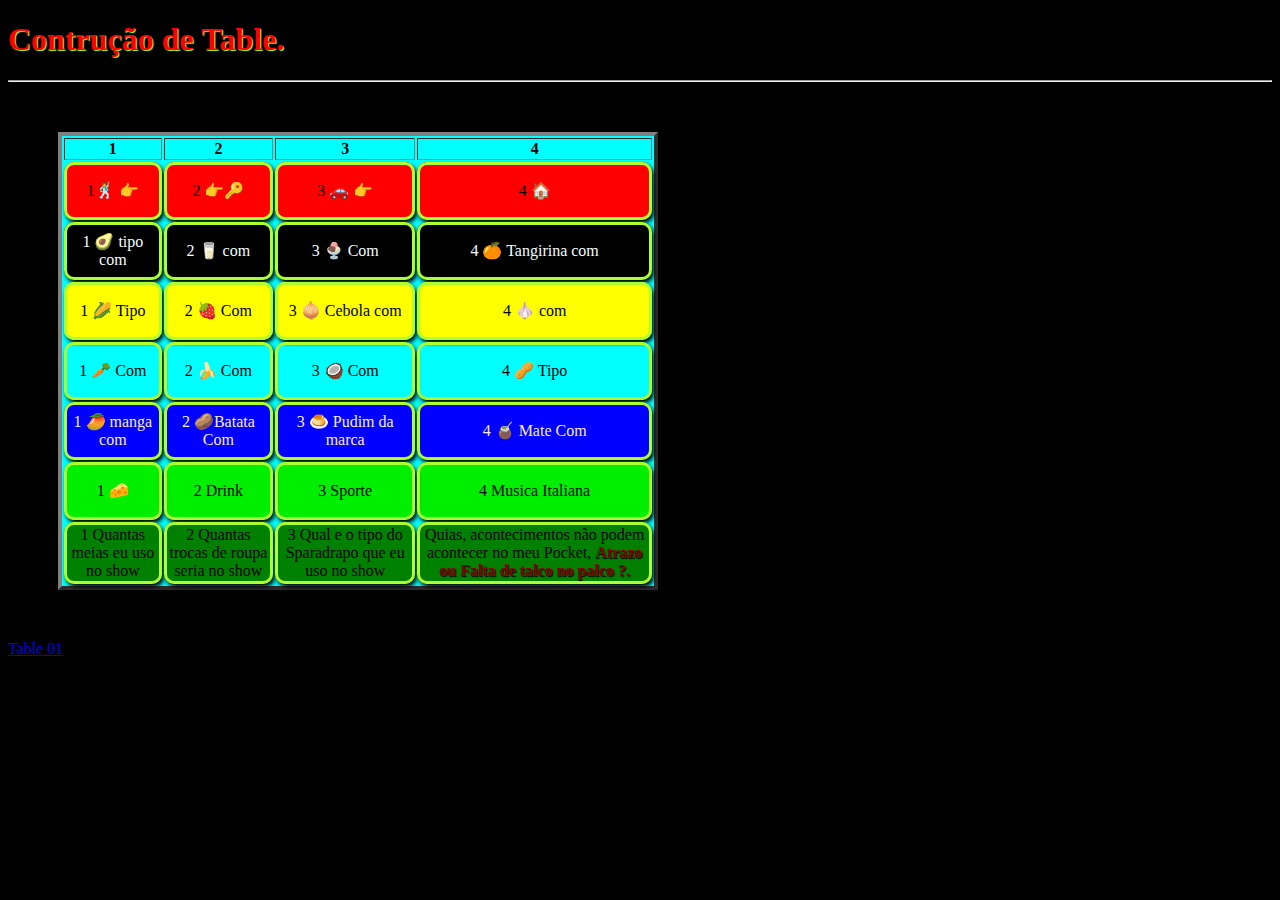
<file: index.html>
<!DOCTYPE html>
<html lang="en">
<head>
    <meta charset="UTF-8">
    <meta name="viewport" content="width=device-width, initial-scale=1.0">
    <title>contrução table.</title>
    <link rel="stylesheet" href="style.css">
</head>
<body>
    <h1>Contrução de Table.</h1>
    <hr>
    <table border="4" width="600" bgcolor="aqua">
        <tr>
        <th>1</th>
        <th>2</th>
        <th>3</th>
        <th>4</th>
        </tr>
        <tr border="3" bgcolor="red">
            <td>1🕺 👉</td>
            <td>2 👉🔑</td>
            <td>3 🚗 👉</td>
            <td>4 🏠</td>
        </tr>
        <tr border="3" bgcolor="black" style="color: azure;">
            <td>1 🥑 tipo com</td>
            <td>2 🥛 com</td>
            <td>3 🍨 Com</td>
            <td>4 🍊 Tangirina com </td>
        </tr>
        <tr bgcolor="yellow" border="3" style="color: black;">
            <td>1 🌽 Tipo</td>
            <td>2 🍓 Com</td>
            <td>3 🧅 Cebola com</td>
            <td>4 🧄 com </td>
        </tr>
        <tr>
            <td>1 🥕 Com</td>
            <td>2 🍌 Com</td>
            <td>3 🥥 Com</td>
            <td>4 🥜 Tipo</td>
        </tr>
        <tr bgcolor="blue" style="color: antiquewhite;">
            <td>1 🥭 manga com</td>
            <td>2 🥔Batata Com </td>
            <td>3 🍮 Pudim da marca</td>
            <td>4 🧉 Mate Com</td>
        </tr>
        <tr bgcolor="gree">
            <td>1 🧀</td>
            <td>2 Drink</td>
            <td>3 Sporte</td>
            <td>4 Musica Italiana</td>
        </tr>
        <tr bgcolor="green">
            <td>1 Quantas meias eu uso no show</td>
            <td>2 Quantas trocas de roupa seria no show</td>
            <td>3 Qual e o tipo do Sparadrapo que eu uso no show </td>
            <td>Quias, acontecimentos não podem acontecer no meu Pocket, <b>Atrazo ou Falta de talco no palco ?.</td>
        </tr>
    </table>
    <a href="index01.html">Table 01</a>
</body>
</html>
</file>
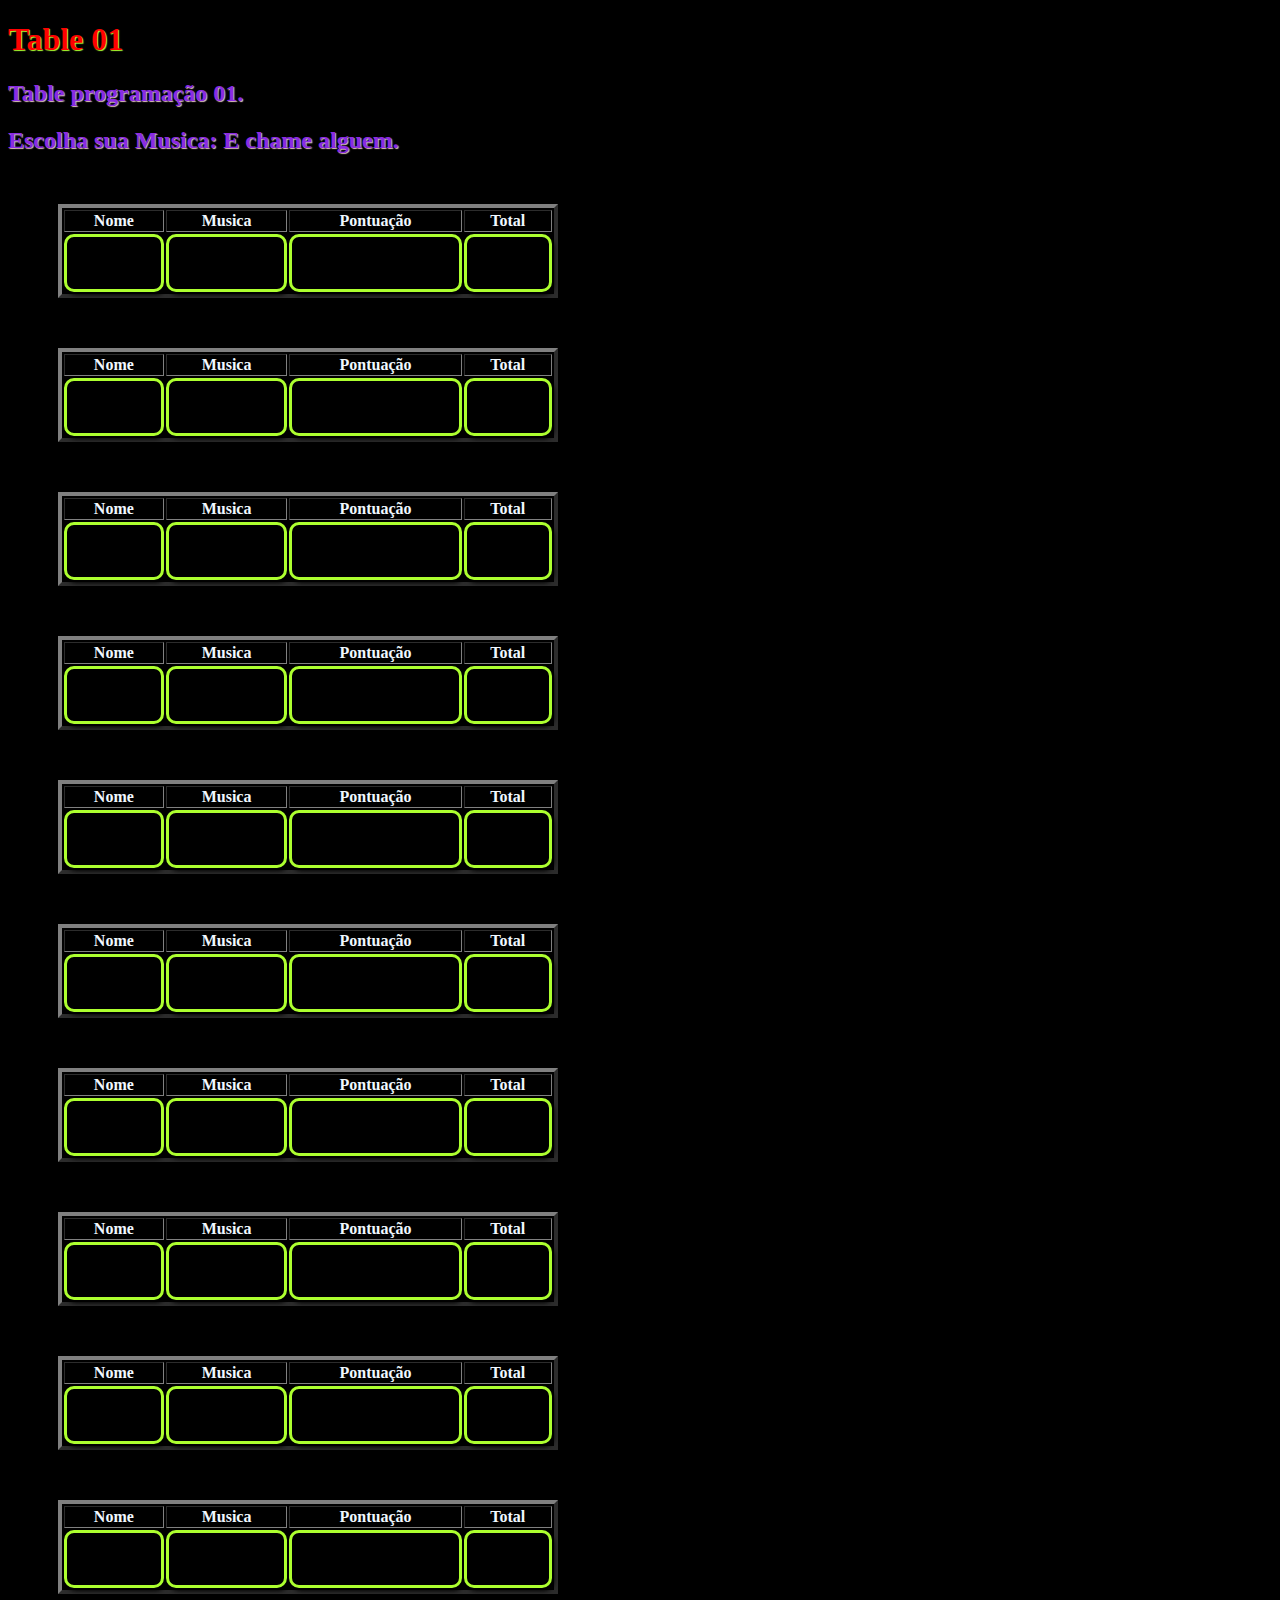
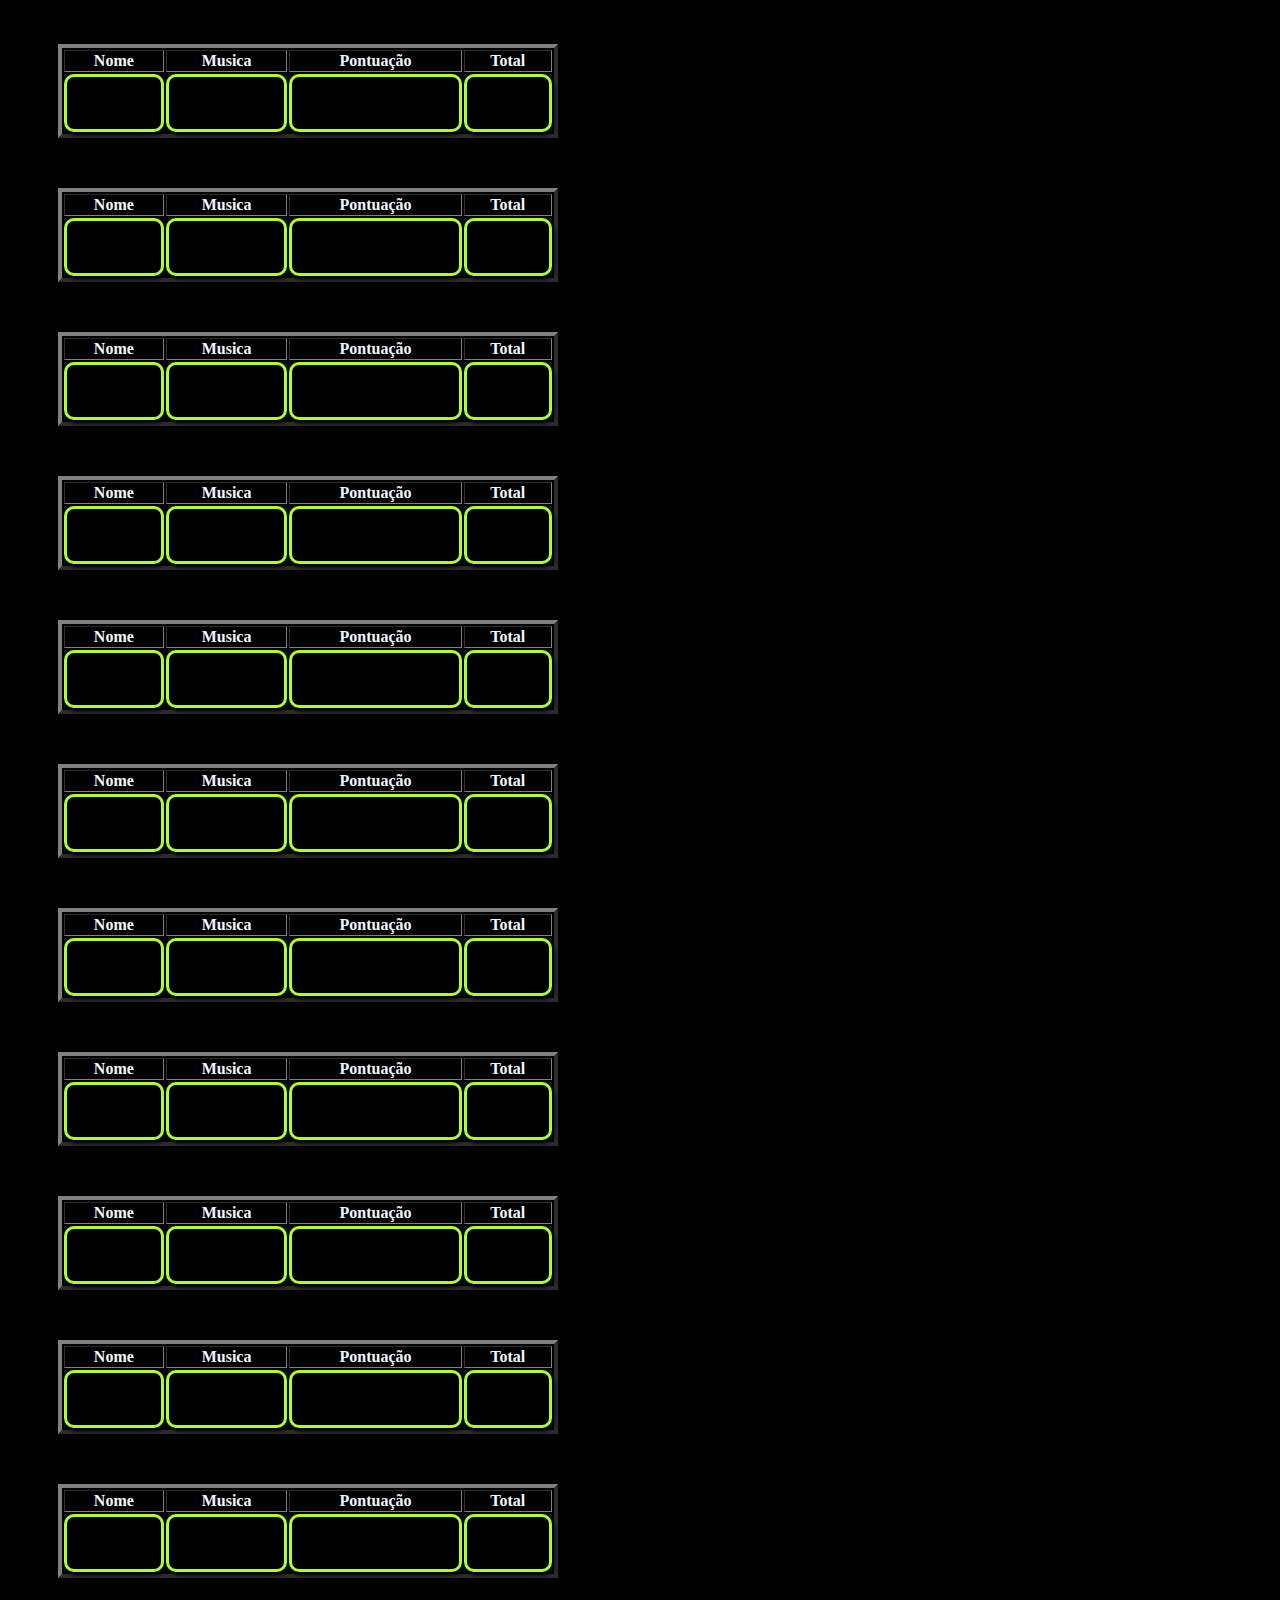
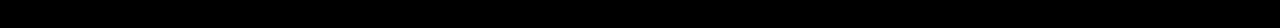
<file: index01.html>
<!DOCTYPE html>
<html lang="en">
  <head>
    <meta charset="UTF-8" />
    <meta name="viewport" content="width=device-width, initial-scale=1.0" />
    <title>Table 01</title>
    <link rel="stylesheet" href="style.css" />
  </head>
  <body>
    <h1>Table 01</h1>
    <h2>Table programação 01.</h2>
    <h2>Escolha sua Musica: E chame alguem.</h2>
    <table bgcolor="black" border="4" width="500" style="color: aliceblue">
      <tr>
        <th>Nome</th>
        <th>Musica</th>
        <th>Pontuação</th>
        <th>Total</th>
      </tr>
      <tr>
        <td></td>
        <td></td>
        <td></td>
        <td></td>
      </tr>
    </table>
    <table bgcolor="black" border="4" width="500" style="color: aliceblue">
      <tr>
        <th>Nome</th>
        <th>Musica</th>
        <th>Pontuação</th>
        <th>Total</th>
      </tr>
      <tr>
        <td></td>
        <td></td>
        <td></td>
        <td></td>
      </tr>
    </table>
    
    <table bgcolor="black" border="4" width="500" style="color: aliceblue">
      <tr>
        <th>Nome</th>
        <th>Musica</th>
        <th>Pontuação</th>
        <th>Total</th>
      </tr>
      <tr>
        <td></td>
        <td></td>
        <td></td>
        <td></td>
      </tr>
    </table>
    <table bgcolor="black" border="4" width="500" style="color: aliceblue">
      <tr>
        <th>Nome</th>
        <th>Musica</th>
        <th>Pontuação</th>
        <th>Total</th>
      </tr>
      <tr>
        <td></td>
        <td></td>
        <td></td>
        <td></td>
      </tr>
    </table>
    <table bgcolor="black" border="4" width="500" style="color: aliceblue">
      <tr>
        <th>Nome</th>
        <th>Musica</th>
        <th>Pontuação</th>
        <th>Total</th>
      </tr>
      <tr>
        <td></td>
        <td></td>
        <td></td>
        <td></td>
      </tr>
    </table>
    <table bgcolor="black" border="4" width="500" style="color: aliceblue">
      <tr>
        <th>Nome</th>
        <th>Musica</th>
        <th>Pontuação</th>
        <th>Total</th>
      </tr>
      <tr>
        <td></td>
        <td></td>
        <td></td>
        <td></td>
      </tr>
    </table>
    <table bgcolor="black" border="4" width="500" style="color: aliceblue">
      <tr>
        <th>Nome</th>
        <th>Musica</th>
        <th>Pontuação</th>
        <th>Total</th>
      </tr>
      <tr>
        <td></td>
        <td></td>
        <td></td>
        <td></td>
      </tr>
    </table>
    <table bgcolor="black" border="4" width="500" style="color: aliceblue">
      <tr>
        <th>Nome</th>
        <th>Musica</th>
        <th>Pontuação</th>
        <th>Total</th>
      </tr>
      <tr>
        <td></td>
        <td></td>
        <td></td>
        <td></td>
      </tr>
    </table>
    <table bgcolor="black" border="4" width="500" style="color: aliceblue">
      <tr>
        <th>Nome</th>
        <th>Musica</th>
        <th>Pontuação</th>
        <th>Total</th>
      </tr>
      <tr>
        <td></td>
        <td></td>
        <td></td>
        <td></td>
      </tr>
    </table>
    <table bgcolor="black" border="4" width="500" style="color: aliceblue">
      <tr>
        <th>Nome</th>
        <th>Musica</th>
        <th>Pontuação</th>
        <th>Total</th>
      </tr>
      <tr>
        <td></td>
        <td></td>
        <td></td>
        <td></td>
      </tr>
    </table>
    <table bgcolor="black" border="4" width="500" style="color: aliceblue">
      <tr>
        <th>Nome</th>
        <th>Musica</th>
        <th>Pontuação</th>
        <th>Total</th>
      </tr>
      <tr>
        <td></td>
        <td></td>
        <td></td>
        <td></td>
      </tr>
    </table>
    <table bgcolor="black" border="4" width="500" style="color: aliceblue">
        <tr>
          <th>Nome</th>
          <th>Musica</th>
          <th>Pontuação</th>
          <th>Total</th>
        </tr>
        <tr>
          <td></td>
          <td></td>
          <td></td>
          <td></td>
        </tr>
      </table>
      <table bgcolor="black" border="4" width="500" style="color: aliceblue">
        <tr>
          <th>Nome</th>
          <th>Musica</th>
          <th>Pontuação</th>
          <th>Total</th>
        </tr>
        <tr>
          <td></td>
          <td></td>
          <td></td>
          <td></td>
        </tr>
      </table>
      <table bgcolor="black" border="4" width="500" style="color: aliceblue">
        <tr>
          <th>Nome</th>
          <th>Musica</th>
          <th>Pontuação</th>
          <th>Total</th>
        </tr>
        <tr>
          <td></td>
          <td></td>
          <td></td>
          <td></td>
        </tr>
      </table>
      <table bgcolor="black" border="4" width="500" style="color: aliceblue">
        <tr>
          <th>Nome</th>
          <th>Musica</th>
          <th>Pontuação</th>
          <th>Total</th>
        </tr>
        <tr>
          <td></td>
          <td></td>
          <td></td>
          <td></td>
        </tr>
      </table>
      <table bgcolor="black" border="4" width="500" style="color: aliceblue">
        <tr>
          <th>Nome</th>
          <th>Musica</th>
          <th>Pontuação</th>
          <th>Total</th>
        </tr>
        <tr>
          <td></td>
          <td></td>
          <td></td>
          <td></td>
        </tr>
      </table>
      <table bgcolor="black" border="4" width="500" style="color: aliceblue">
        <tr>
          <th>Nome</th>
          <th>Musica</th>
          <th>Pontuação</th>
          <th>Total</th>
        </tr>
        <tr>
          <td></td>
          <td></td>
          <td></td>
          <td></td>
        </tr>
      </table>
      <table bgcolor="black" border="4" width="500" style="color: aliceblue">
        <tr>
          <th>Nome</th>
          <th>Musica</th>
          <th>Pontuação</th>
          <th>Total</th>
        </tr>
        <tr>
          <td></td>
          <td></td>
          <td></td>
          <td></td>
        </tr>
      </table>
      <table bgcolor="black" border="4" width="500" style="color: aliceblue">
        <tr>
          <th>Nome</th>
          <th>Musica</th>
          <th>Pontuação</th>
          <th>Total</th>
        </tr>
        <tr>
          <td></td>
          <td></td>
          <td></td>
          <td></td>
        </tr>
      </table>
      <table bgcolor="black" border="4" width="500" style="color: aliceblue">
        <tr>
          <th>Nome</th>
          <th>Musica</th>
          <th>Pontuação</th>
          <th>Total</th>
        </tr>
        <tr>
          <td></td>
          <td></td>
          <td></td>
          <td></td>
        </tr>
      </table>
      <table bgcolor="black" border="4" width="500" style="color: aliceblue">
        <tr>
          <th>Nome</th>
          <th>Musica</th>
          <th>Pontuação</th>
          <th>Total</th>
        </tr>
        <tr>
          <td></td>
          <td></td>
          <td></td>
          <td></td>
        </tr>
      </table>
  </body>
</html>
</file>
<file: style.css>
td{
    box-shadow: 2px 3px 4px #000;
    border: 3px solid greenyellow;
    border-radius: 10px 10px 10px;
    text-align: center;
    height: 50px ;
}
h1{
    color: red;
    text-shadow: 1px 1px 1px greenyellow;
}
body{
    background-color: #000;
}
table{
    margin: 50px;
    
}
b{
    color: darkred;
    text-shadow: 1px 1px 1px #000;
}
h2{
    color: blueviolet;
    text-shadow: 1px 1px 1px #e2c4c4;
}
</file>
